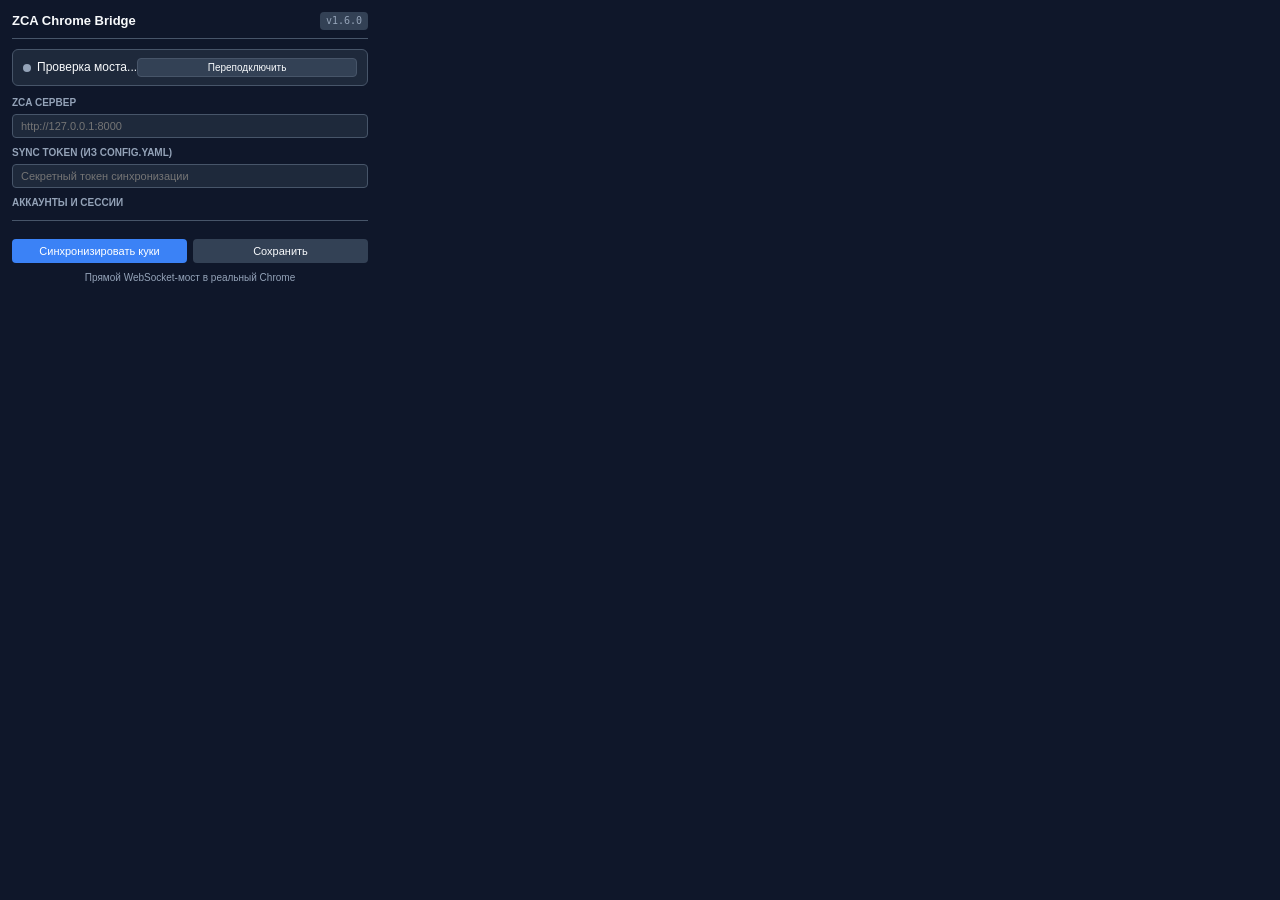
<file: chrome_extension/popup.html>
<!DOCTYPE html>
<html lang="ru">
<head>
  <meta charset="UTF-8">
  <title>zero-copy-agent Chrome Bridge</title>
  <style>
    :root {
      --bg: #0f172a;
      --surface: #1e293b;
      --panel: #334155;
      --border: #475569;
      --text: #f8fafc;
      --muted: #94a3b8;
      --accent: #3b82f6;
      --accent-hover: #2563eb;
      --success: #10b981;
      --warning: #f59e0b;
      --danger: #ef4444;
    }
    * {
      box-sizing: border-box;
      margin: 0;
      padding: 0;
      font-family: -apple-system, BlinkMacSystemFont, "Segoe UI", Roboto, sans-serif;
    }
    body {
      width: 380px;
      background: var(--bg);
      color: var(--text);
      font-size: 12px;
      line-height: 1.4;
      padding: 12px;
    }
    .header {
      display: flex;
      align-items: center;
      justify-content: space-between;
      border-bottom: 1px solid var(--border);
      padding-bottom: 8px;
      margin-bottom: 10px;
    }
    .header-title {
      font-size: 13px;
      font-weight: 600;
      display: flex;
      align-items: center;
      gap: 6px;
    }
    .version-tag {
      font-size: 10px;
      background: var(--panel);
      padding: 2px 6px;
      border-radius: 4px;
      color: var(--muted);
      font-family: monospace;
    }
    .bridge-banner {
      background: var(--surface);
      border: 1px solid var(--border);
      border-radius: 6px;
      padding: 8px 10px;
      margin-bottom: 10px;
      display: flex;
      align-items: center;
      justify-content: space-between;
    }
    .bridge-status {
      display: flex;
      align-items: center;
      gap: 6px;
      font-weight: 500;
    }
    .status-dot {
      width: 8px;
      height: 8px;
      border-radius: 50%;
      background: var(--muted);
    }
    .status-dot.online {
      background: var(--success);
      box-shadow: 0 0 8px rgba(16, 185, 129, 0.6);
    }
    .status-dot.offline {
      background: var(--danger);
    }
    .btn-xs {
      padding: 3px 8px;
      font-size: 10px;
      border-radius: 4px;
      border: 1px solid var(--border);
      background: var(--panel);
      color: var(--text);
      cursor: pointer;
    }
    .btn-xs:hover {
      background: #475569;
    }
    .form-group {
      margin-bottom: 8px;
    }
    label {
      display: block;
      font-size: 10px;
      text-transform: uppercase;
      font-weight: 600;
      color: var(--muted);
      margin-bottom: 4px;
    }
    input[type="text"], input[type="password"] {
      width: 100%;
      background: var(--surface);
      border: 1px solid var(--border);
      color: var(--text);
      padding: 5px 8px;
      border-radius: 4px;
      font-size: 11px;
      outline: none;
      transition: border-color 0.15s;
    }
    input:focus {
      border-color: var(--accent);
    }
    .providers-list {
      margin-top: 10px;
      border-top: 1px solid var(--border);
      padding-top: 8px;
      display: flex;
      flex-direction: column;
      gap: 6px;
      max-height: 230px;
      overflow-y: auto;
    }
    .provider-row {
      background: var(--surface);
      border: 1px solid var(--border);
      border-radius: 4px;
      padding: 6px 8px;
      display: flex;
      flex-direction: column;
      gap: 4px;
    }
    .provider-top {
      display: flex;
      align-items: center;
      justify-content: space-between;
    }
    .provider-name {
      font-weight: 600;
      font-size: 11px;
    }
    .provider-actions {
      display: flex;
      align-items: center;
      gap: 6px;
    }
    .status-badge {
      font-size: 9px;
      padding: 1px 5px;
      border-radius: 3px;
      font-weight: 500;
    }
    .status-ok { background: rgba(16, 185, 129, 0.2); color: #34d399; }
    .status-no_cookies { background: rgba(148, 163, 184, 0.2); color: #cbd5e1; }
    .status-offline { background: rgba(245, 158, 11, 0.2); color: #fbbf24; }
    .status-error { background: rgba(239, 68, 68, 0.2); color: #f87171; }
    .account-input {
      font-family: monospace;
      font-size: 10px !important;
      padding: 3px 6px !important;
      background: var(--bg) !important;
    }
    .actions {
      margin-top: 10px;
      display: flex;
      gap: 6px;
    }
    button {
      flex: 1;
      padding: 6px 10px;
      border-radius: 4px;
      border: none;
      cursor: pointer;
      font-size: 11px;
      font-weight: 500;
      transition: background 0.15s;
    }
    .btn-primary {
      background: var(--accent);
      color: #fff;
    }
    .btn-primary:hover {
      background: var(--accent-hover);
    }
    .btn-secondary {
      background: var(--panel);
      color: var(--text);
    }
    .btn-secondary:hover {
      background: #475569;
    }
    .footer-note {
      margin-top: 8px;
      font-size: 10px;
      color: var(--muted);
      text-align: center;
    }
  </style>
</head>
<body>
  <div class="header">
    <div class="header-title">
      <span>ZCA Chrome Bridge</span>
    </div>
    <span class="version-tag">v1.6.0</span>
  </div>

  <div class="bridge-banner">
    <div class="bridge-status">
      <div class="status-dot" id="bridge-dot"></div>
      <span id="bridge-text">Проверка моста...</span>
    </div>
    <button class="btn-xs" id="btn-reconnect">Переподключить</button>
  </div>

  <div class="form-group">
    <label for="zca-url">ZCA Сервер</label>
    <input type="text" id="zca-url" placeholder="http://127.0.0.1:8000" />
  </div>

  <div class="form-group">
    <label for="sync-token">Sync Token (из config.yaml)</label>
    <input type="password" id="sync-token" placeholder="Секретный токен синхронизации" />
  </div>

  <label style="margin-top: 8px;">Аккаунты и сессии</label>
  <div class="providers-list" id="providers-container">
    <!-- Rendered dynamically via popup.js -->
  </div>

  <div class="actions">
    <button class="btn-primary" id="btn-sync">Синхронизировать куки</button>
    <button class="btn-secondary" id="btn-save">Сохранить</button>
  </div>

  <div class="footer-note" id="sync-footer">
    Прямой WebSocket-мост в реальный Chrome
  </div>

  <script src="popup.js"></script>
</body>
</html>
</file>
